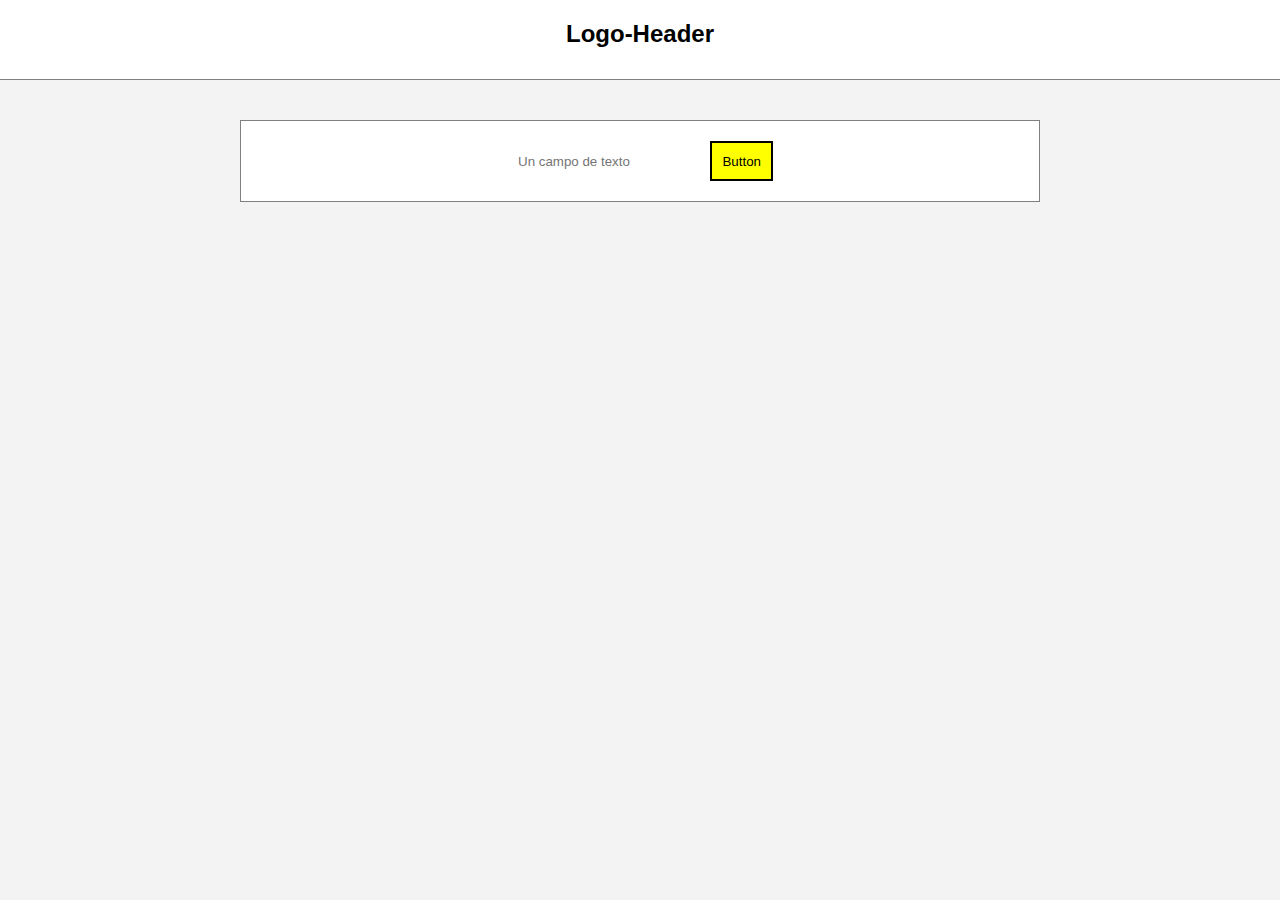
<file: Frontend/Clase 2 CSS/index.html>
<!DOCTYPE html>
<html>
<head>
  <title>Primera pagina </title>
  <link rel="stylesheet" type="text/css"  href="style.css"> 
</head>

<body>

    <div class="header">
    <h2  class="header_heading">Logo-Header</h2>
    </div>

    <div class="content-container">
    <div class="center_content">
     <input class="input" placeholder="Un campo de texto" type="text" />
    <button class="button">Button</Button></button>   
    </div>
  </div>

</body>
</html>
</file>
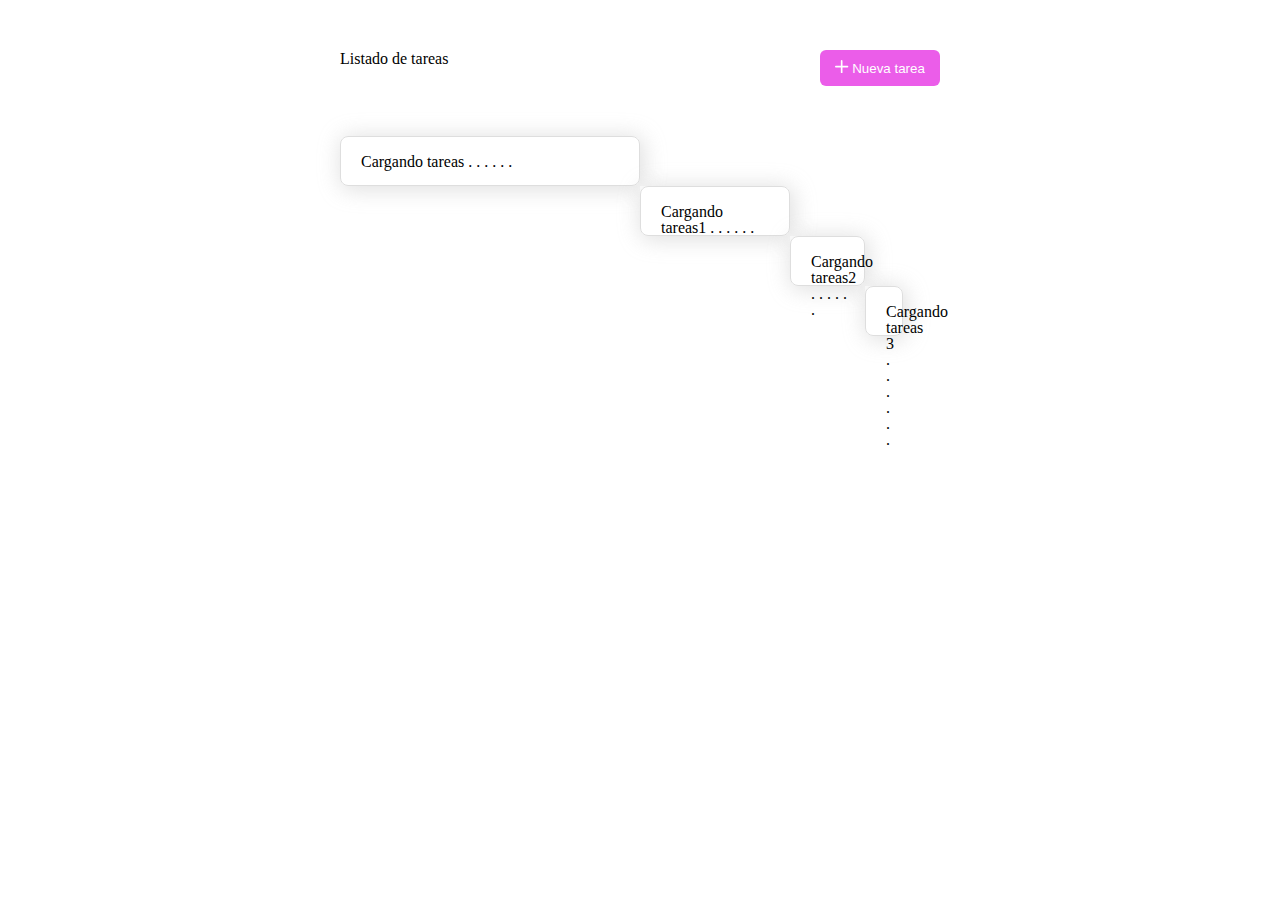
<file: Frontend/Dia 5/index.html>
<!DOCTYPE html>
<html lang="en">

<head>
    <meta charset="UTF-8">
    <meta http-equiv="X-UA-Compatible" content="IE=edge">
    <meta name="viewport" content="width=device-width, initial-scale=1.0">
    <script src="index.js"></script>
    <link rel="stylesheet" href="style.css">
    <title>ajax</title>

</head>

<body>
    <div class="container">
        <div class="header-first-column">
            <label>
                Listado de tareas
            </label>
        </div>
        <div class="header-second-column">
            <button class="button"> <svg stroke="currentColor" fill="currentColor" stroke-width="0" viewBox="0 0 16 16"
                    height="1em" width="1em" xmlns="http://www.w3.org/2000/svg">
                    <path
                        d="M8 0a1 1 0 0 1 1 1v6h6a1 1 0 1 1 0 2H9v6a1 1 0 1 1-2 0V9H1a1 1 0 0 1 0-2h6V1a1 1 0 0 1 1-1z">
                    </path>
                </svg>
                Nueva tarea
            </button>
        </div>
    </div>
    <div class="container-list">
        <div class="item-element">
            <div class="item-element-content">
                <h2>Cargando tareas . . . . . .</h2>
            </div></div>

            <div class="container-list">
                <div class="item-element">
                    <div class="item-element-content">
                        <h2>Cargando tareas1 . . . . . .</h2>
                    </div></div>

                    <div class="container-list">
                        <div class="item-element">
                            <div class="item-element-content">
                                <h2>Cargando tareas2 . . . . . .</h2>
                            </div></div>

                            <div class="container-list">
                                <div class="item-element">
                                    <div class="item-element-content">
                                        <h2>Cargando tareas 3 . . . . . .</h2>
                                    </div></div>

                              
                            </div>
</body>
</file>
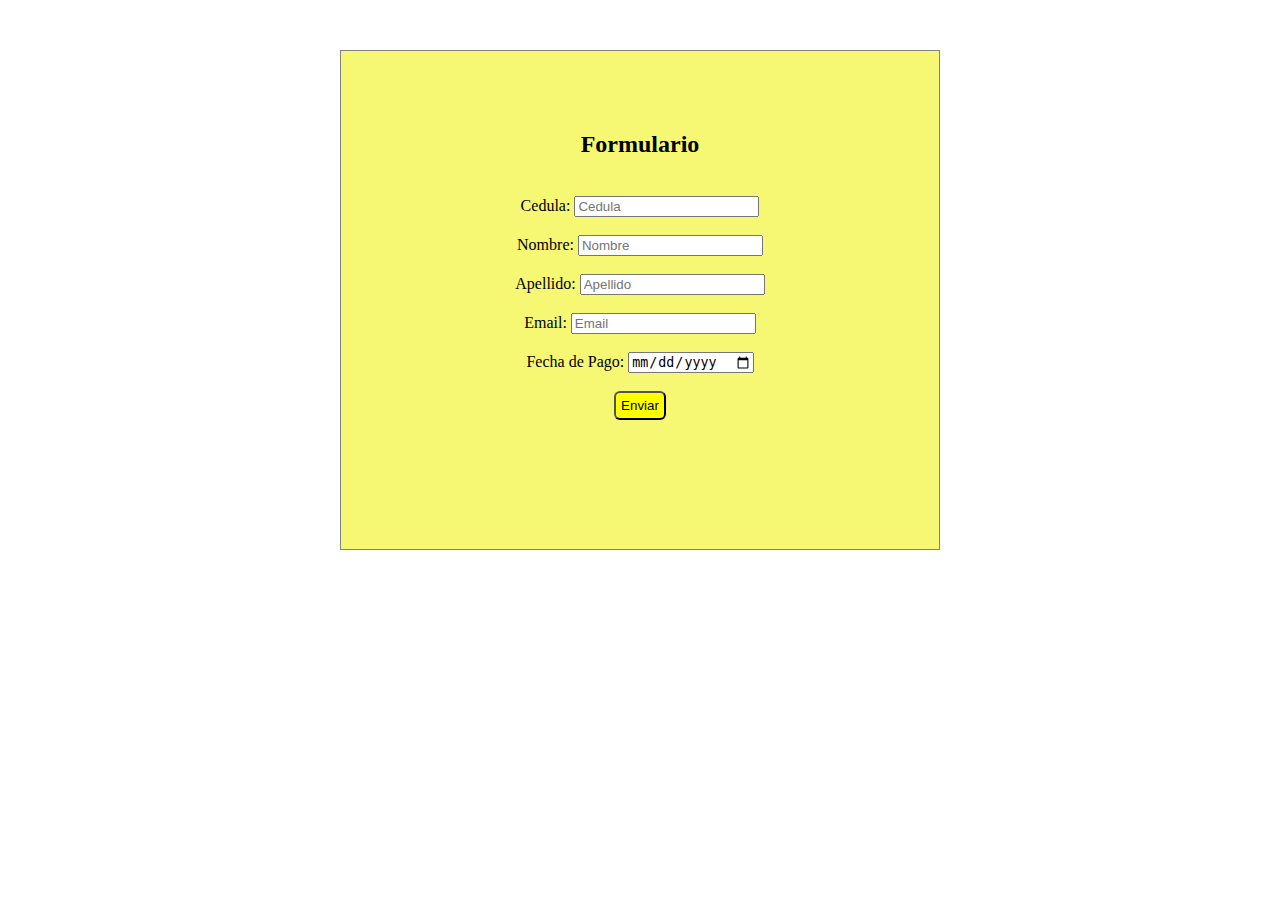
<file: Frontend/JAVASCRIPT VALIDACION FORMULARIO/index.html>
<!DOCTYPE html>
<html lang="en">

<head>
  <meta charset="UTF-8">
  <meta http-equiv="X-UA-Compatible" content="IE=edge">
  <meta name="viewport" content="width=device-width, initial-scale=1.0">
  <link rel="stylesheet" href="style.css">
  <script src="index.js"></script>
  <title>Validación</title>
</head>

<body>
  <div class="container">
    <form id="form-register" action="https://www.youtube.com" method="get">

      <h2 class="container_tittle">Formulario</h2>
      <br>
      <div id="cedula_container" class="input_container">
        <label for="input_name">Cedula: </label>
        <input type="cedula" name="cedula-name" id="input_cedula" class="input" placeholder="Cedula" pattern="[0-9]+" autocomplete="off"/>
        <p class="input-error"></p>
      </div>
      <br>

      <div id="name_container" class="input_container">
        <label for="input_name">Nombre: </label>
        <input type="text" name="name" id="input_name" class="input" placeholder="Nombre" pattern="[A-z]+" autocomplete="off"/>
        <p class="input-error"></p>
      </div>
      <br>

      <div id="last_name_container" class="input_container">
        <label for="input_name">Apellido: </label>
        <input type="text" name="last-name" id="input_last_name" class="input" placeholder="Apellido" />
        <p class="input-error"></p>
      </div>
      

       <!--<div id="user_name_container" class="input_container">
        <label for="input_name">Usuario: </label>
        <input type="text" name="user-name" id="input_user_name" class="input" placeholder="Usuario" />
        <p class=" input-error"></p>
      </div> -->

      <br>
      <div id="email_container" class="input_container">
        <label for="input_name">Email: </label>
        <input type="email" name="email" id="input_email" class="input" placeholder="Email" autocomplete="off" />
        <p class="input-error"></p>
      </div>

      <br>
      <div id="date_container" class="input_container">
        <label for="input_name">Fecha de Pago: </label>
        <input type="date" name="email" id="input_date" class="input" placeholder="Date" autocomplete="off" />
        <p class="input-error"></p>
      </div>
<br>
      <div class="input_container">
        <button type="submit" class="button">Enviar</button>
      </div>

  

  </form>
  </div>

</body>

</html>
</file>
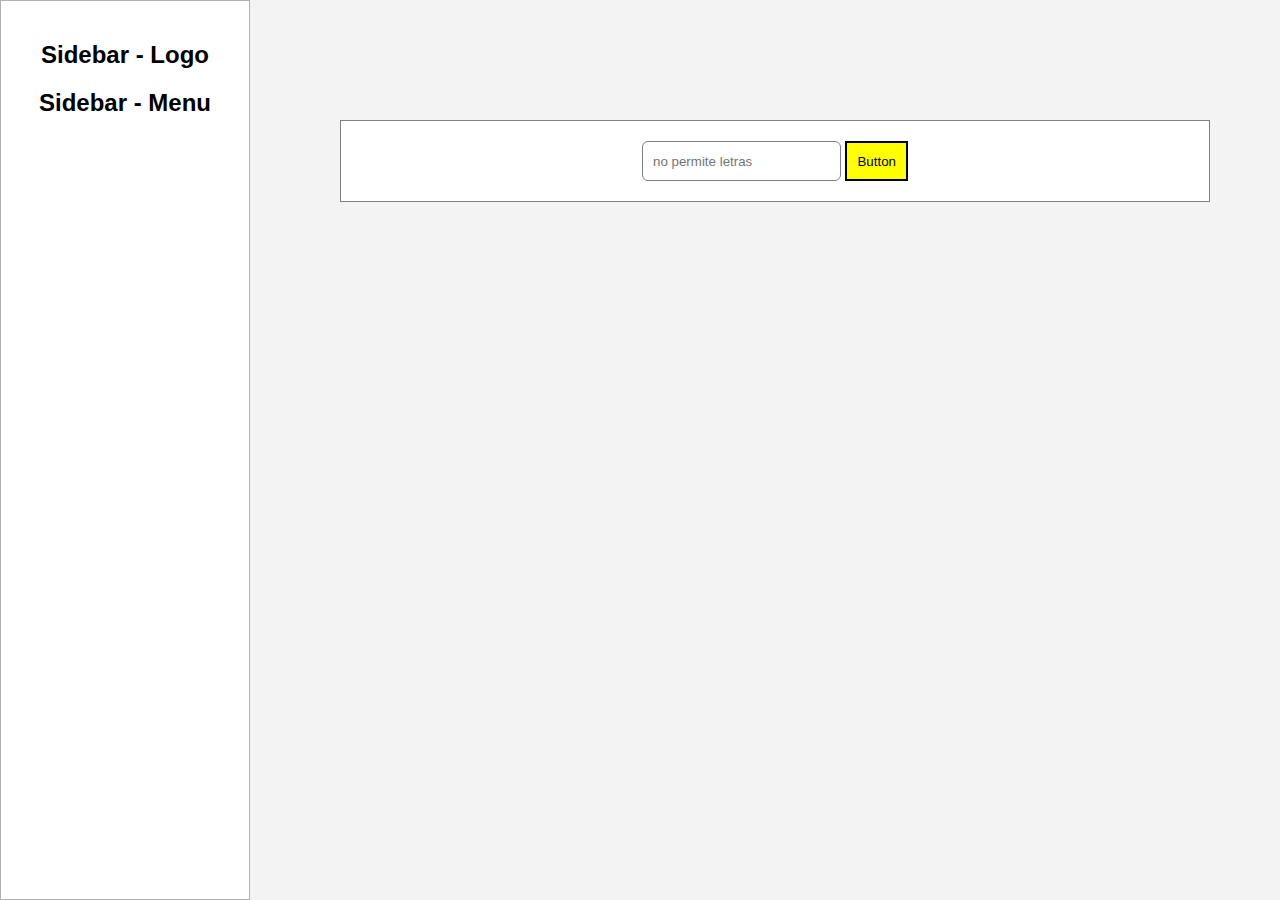
<file: Frontend/Oclick Con Alert Javascript/index.html>
<!DOCTYPE html>
<html>

<head>
  <title>Mi primera pagina</title>
  <link rel="stylesheet" type="text/css" href="style.css">
  <script src="index.js"></script>
</head>

<body>
  <div class="sidebar">
    <h2>Sidebar - Logo</h2>
    <h2>Sidebar - Menu</h2>
  </div>
  <div class="content-container">
    <div class="center_content">
      <div class="content">
      <div class="container">
      <input id=contexto class="input" type="number" placeholder="no permite letras" />    
        <button id="conboton" onclick="mostrar()" class="button">Button</button>
        
      </div></div>
    </div>

  </div>
</body>

</html>
</file>
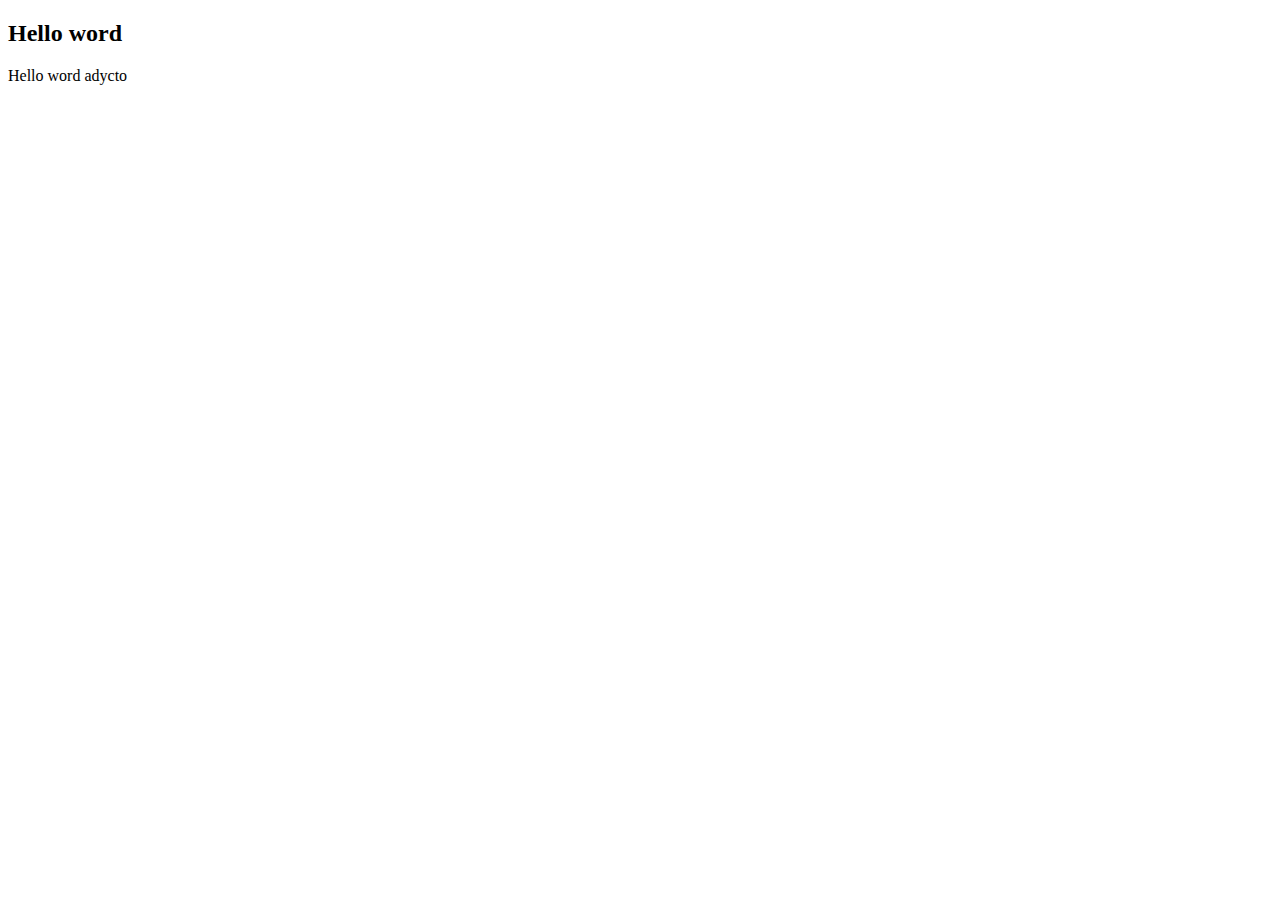
<file: Frontend/mas tarde/aprender.html>
<!DOCTYPE html>
<html>

<head>
    <title>Primera pagina</title>
</head>
<body>

    <h2 >Hello word</h2>

    <div>
        <p>Hello word adycto</p>
    </div>

    <script>
        window.addEventListener('DOMContentLoaded', unloadTest)
        Alert(document.getElementById('title').innerHTML)

        function onLoadTest(e){

        }
    </script>
    </div>

</body>

</html>
</file>
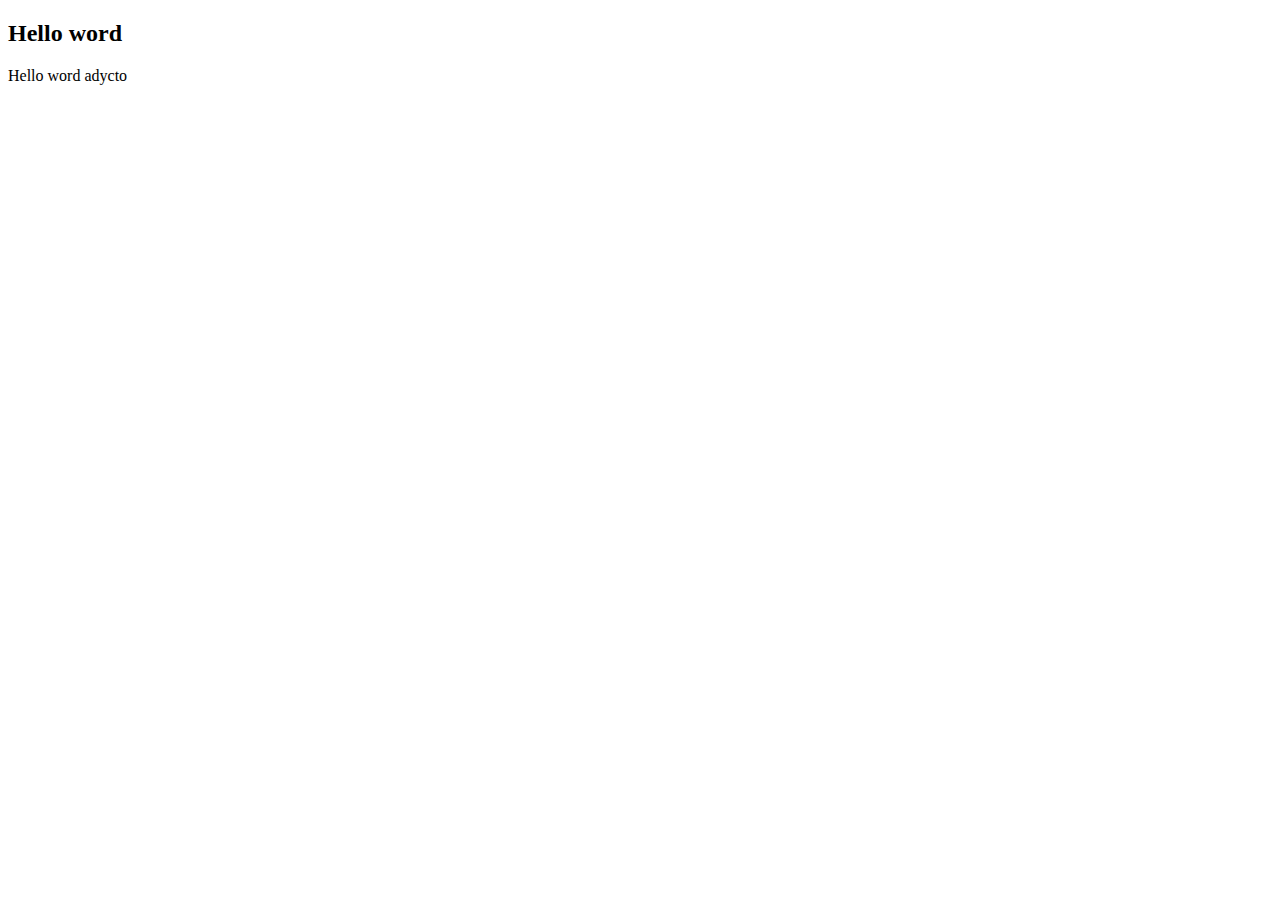
<file: Frontend/mas tarde/aprender2.html>
<!DOCTYPE html>
<html>

<head>
    <title>Primera pagina</title>
</head>

<body>

    <h2>Hello word</h2>

    <div>
        <p>Hello word adycto</p>
    </div>

    <script>
        window.addEventListener('load', unloadTest);
        Alert("hola");

        function onLoadTest(e){

        }
    </script>
    </div>

</body>

</html>
</file>
<file: Frontend/Clase 2 CSS/style.css>
.sidebar{
    position:absolute;
    width: 0px;
    height: 0%;
    background-color: gray;
    color: black;

}

.slidebar h2{
    text-align: center;
    margin: 0;
    padding: 10px;
    background-color: aqua;
}
.slidebar ul{
    list-style:none;
    padding: 0;
    margin: 0
}

.slidebar li{
    border: 1px solid black;
}
.sidebar a{
    display:block;
    color: blue;
    text-decoration: none;
    padding-left: 10px;
}

body{
    background-color:rgb(243, 243, 243);
    margin: 0px;
    font-family: Arial, Helvetica, sans-serif;
}
*{
    box-sizing:border-box;
}

.header{
    background-color: white;
    height: 80px;
    width: 100%;
    position: fixed;
    top: 0px;
    left: 0px;
    border-bottom: 1px solid gray; 
}

.header_heading{
text-align: center;
}

.content-container{
    width: 800px;
    border: 1px solid gray;
    margin: 0 auto;
    margin-top: 120px;
    background-color: white;
    padding-top: 20px;
    padding-bottom: 20px;
}
.input{
    background-color: white;
    padding: 10px;
    border: 1px solid white;
    border-radius:6px;
    height: 40px;
}
.button{
    background-color: yellow;
    padding: 10px;
    border: 2px solid black;
    height: 40px;
}
.content-container{
    display: flex;
    justify-content: center;
}
@media(max-widht:600px){
    .facet_sidebar{
        display: none;
    }

}
@media(max-widht:600px){
    .content-container{
        width: 100%;
    }
    .button{
        background-color: purple;
    }
}
</file>
<file: Frontend/Dia 5/style.css>
.body {
    margin: 0px;
  }
  
  * {
    box-sizing: border-box;
  }
  
  .container {
    max-width: 600px;
    width: 100%;
    background-color: white;
    margin: 0 auto;
    margin-top: 50px;
    display: flex;
  }
  .header-first-column {
    width: 80%;
  }
  
  .header-second-column {
    width: 20%;
  }
  
  .button {
    background-color: #eb5de9;
    padding: 10px;
    border-radius: 6px;
    border: 0px;
    color: white;
    width: 100%;
  }
  
  .container-list {
    max-width: 600px;
    width: 100%;
    background-color: white;
    margin: 0 auto;
    margin-top: 50px;
    display: grid;
    grid-template-columns: 50% 50%;
  }
  .item-element {
    width: 100%;
    border: 1px solid rgb(222, 222, 222);
    height: 50px;
    margin-bottom: 10px;
    border-radius: 8px;
    box-shadow: 2px 2px 21px 2px rgb(213 213 213 / 75%);
    display: flex;
  }
  
  .item-element-content {
    width: 80%;
  }
  .item-element-content h2 {
    font-size: 16px;
    line-height: 16px;
    margin-top: 17px;
    margin-bottom: 17px;
    margin-left: 20px;
    font-weight: normal;
  }
  .action-button {
    background-color: transparent;
    padding: 10px;
    border-radius: 6px;
    border: 0px;
    color: #eb5de9;
    margin-top: 8px;
  }
</file>
<file: Frontend/JAVASCRIPT VALIDACION FORMULARIO/style.css>
.body{
    margin:0px;
    background-color: yellow;
}
*{
 box-sizing: border-box;
}
.container{
    max-width: 600px;
    width:100%;
    background-color: rgb(246, 248, 116);
    height: 500px;
    border:1px solid gray;
    margin:0 auto;
    margin-top:50px;
}
.container_tittle{
    padding-top: 10%;
    text-align: center;
}
.input_container{
    max-width: 300PX;
    margin: 0 auto;
    text-align: center;
}
.input_container .label{
    width: 100%;
    border: 1px solid gray;
    padding: 10px;
}
.input_container .input-error{
    color: red;
    margin: 0px;
}
.button{
    background-color: yellow;
    color: black;
    border-radius: 6px;
    padding: 5px;
}
</file>
<file: Frontend/Oclick Con Alert Javascript/style.css>
.sidebar {
    height: 100%;
    width: 250px;
    position: fixed;
    left: 0;
    top: 0;
    padding-top: 20px;
    background-color: white;
    border: 1px solid #b3b0b0
}

.sidebar h2 {
    font-weight: bold;
    text-align: center;
}

body {
    background-color: rgb(243, 243, 243);
    margin: 0px;
    font-family: Arial, Helvetica, sans-serif;
}

* {
    box-sizing: border-box;
}

.header {
    background-color: white;
    height: 80px;
    width: 100%;
    position: fixed;
    top: 0px;
    left: 0px;
    border-bottom: 1px solid gray;
}

.header_heading {
    text-align: center;
}

.content-container {
    width: auto;
    border: 1px solid gray;
    margin: 0 auto;
    margin-top: 120px;
    background-color: white;
    padding-top: 20px;
    padding-bottom: 20px;
    margin-left: 340px;
    margin-right: 70px;
}

.input {
    background-color: white;
    padding: 10px;
    border: 1px solid gray;
    border-radius: 6px;
    height: 40px;
}

.button {
    background-color: yellow;
    padding: 10px;
    border: 2px solid black;
    height: 40px;
}
.button:hover{
    background-color: yellow;
}

.content-container {
    display: flex;
    justify-content: center;
}


@media(max-widht:600px) {
    .content-container {
        width: 100%;
    }

}
</file>
